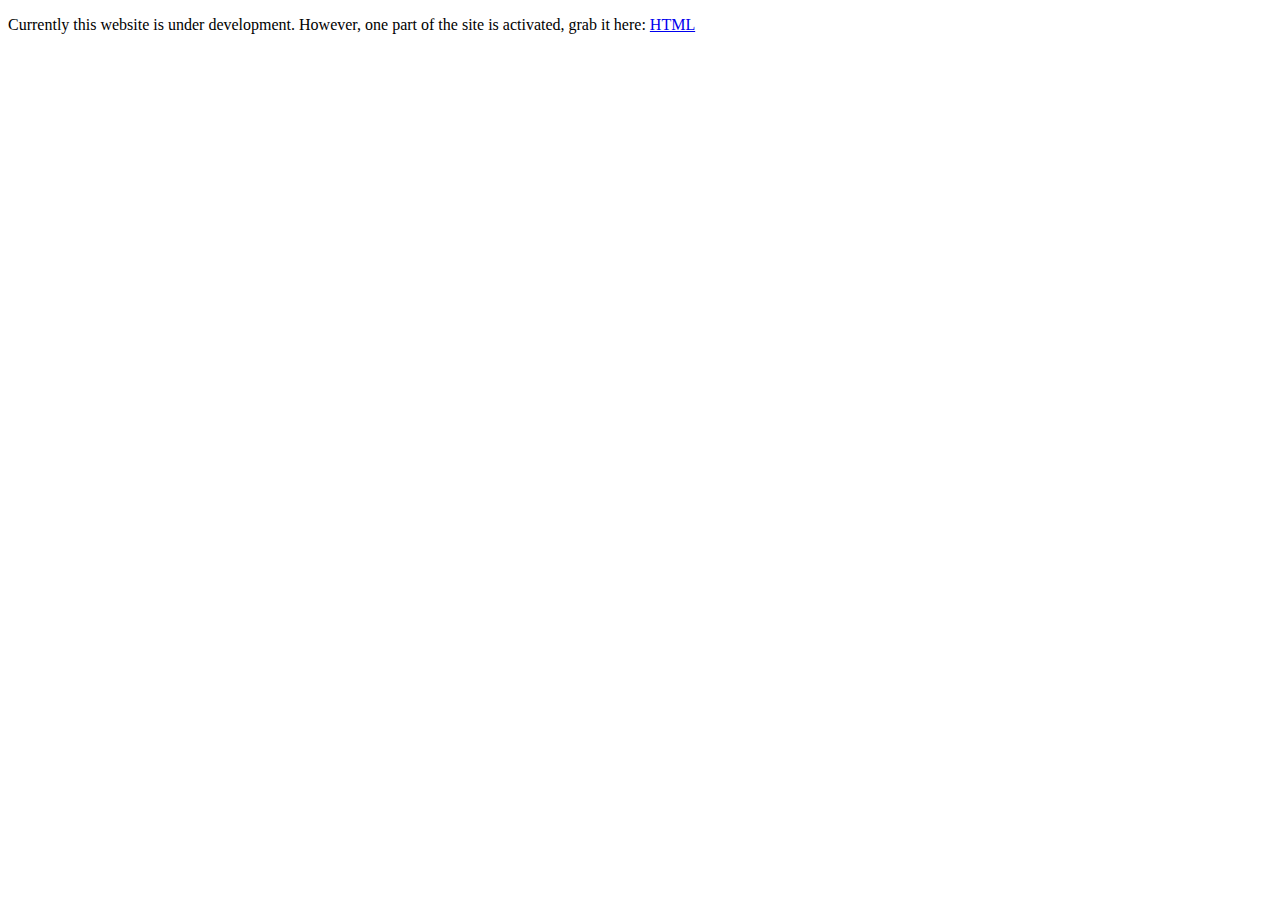
<file: index.html>
﻿<!DOCTYPE html>
<html>
<head>
    <title>CyborgPotato</title>
    

	<meta charset="utf-8" />
</head>
<body>
    <div>
    <p>Currently this website is under development.
        However, one part of the site is activated, grab it here: <a href="HTMLTeaching.html">HTML</a> </p>
        
    </div>
</body>
</html>
</file>
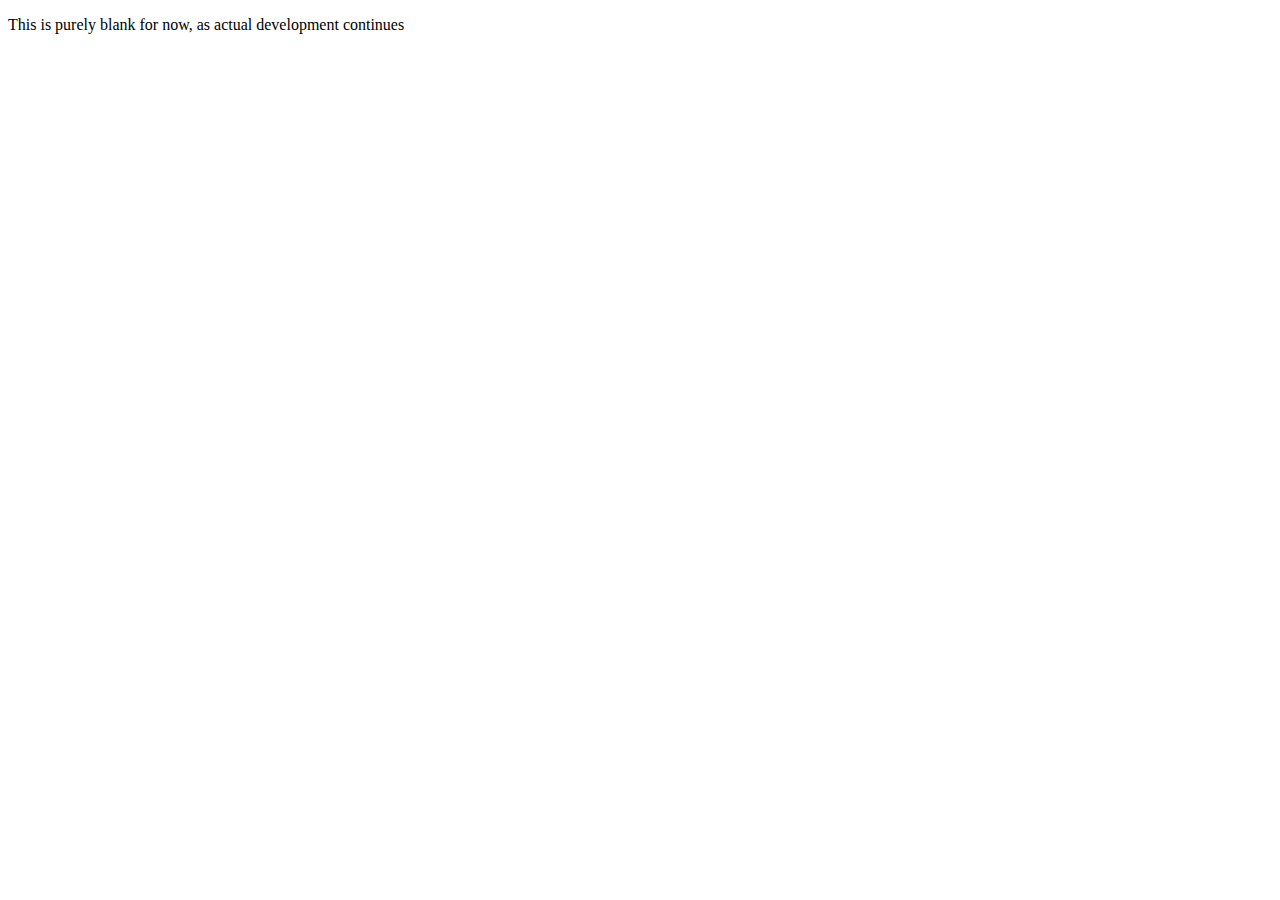
<file: HtmlPage.html>
﻿<!DOCTYPE html>
<html>
<head>
    <title>CyborgPotato</title>
	<meta charset="utf-8" />
</head>
<body>
    <div>

        <p>This is purely blank for now, as actual development continues</p>

    </div>
</body>
</html>
</file>
